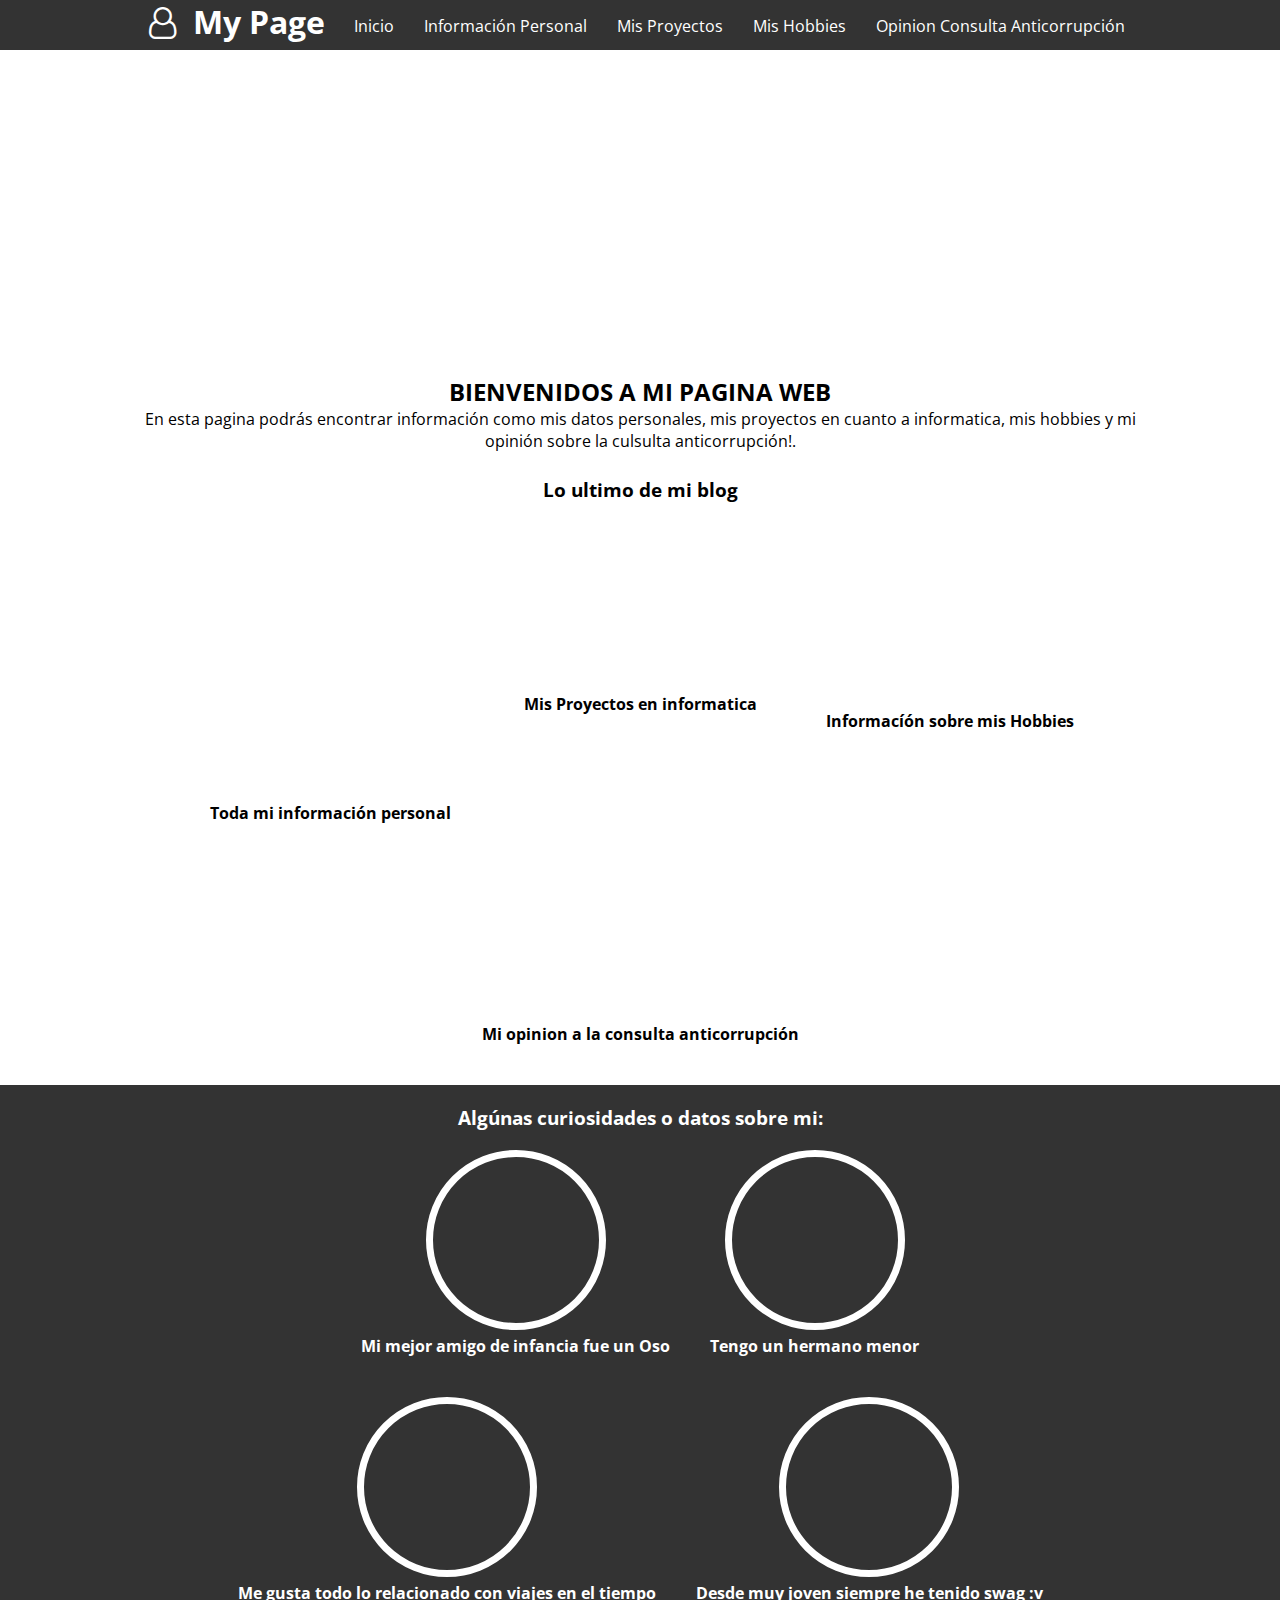
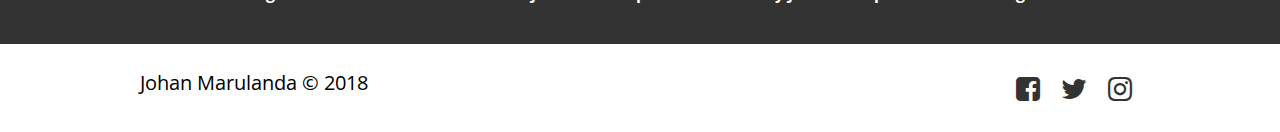
<file: index.html>
<!DOCTYPE html>
<html lang="es">
  <head>
    <title> Mi página web </title>
	<meta charset="UTF-8">
	<meta name="viewport" content="width=device-width, user-scalable=no, initial-scale=1, maximun-scale=1, minimum-scale=1">
	<link rel="stylesheet" href="css/fontello.css">
	<link rel="stylesheet" href="css/estilos.css">
  </head>
  <body>
    <header>
		<div class="contenedor">
			<h1 class="icon-user"> My Page </h1>
			<input type="checkbox" id="menu-bar">
			<label class="icon-menu" for="menu-bar"></label>
			<nav class="menu">
				<a href="index.html"> Inicio</a>
				<a href="info_personal.html"> Información Personal </a>
				<a href="proyectos.html"> Mis Proyectos </a>
				<a href="hobbies.html"> Mis Hobbies</a>
				<a href="consulta_anti.html"> Opinion Consulta Anticorrupción</a>
			</nav>
		</div>
	</header>
	
	<main>
		<section id="banner">
			<img class="vt" src="[data-uri]">
			<div class="contenedor">
				<h2>Viajes en el Tiempo</h2>
				<p>¿El viaje en el tiempo es posible?</p>
				<a href="viajes.html">Leer más</a>
			</div>
		</section>
		
		<section id="bienvenidos">
			<div class="contenedor">
				<h2>BIENVENIDOS A MI PAGINA WEB</h2>
				<p> En esta pagina podrás encontrar información como mis datos personales, mis proyectos en cuanto a informatica, mis hobbies y mi opinión sobre la culsulta anticorrupción!. </p>
				</div>
		</section>
		
		<section id="blog">
			<h3>Lo ultimo de mi blog</h3>
			<div class="contenedor">
				<article>
					<img class="personal" src="[data-uri]">
					<h4>Toda mi información personal</h4>
				</article>
				
				<article>
					<img class="project"  src="[data-uri]">
					<h4>Mis Proyectos en informatica</h4>
				</article>
				
				<article>
					<img class="hobbies" alt="" src="[data-uri]">
					<h4>Informacíón sobre mis Hobbies</h4>
				</article>
				
				<article>
					<img class="consulta" alt="" src="[data-uri]"> 
					<h4>Mi opinion a la consulta anticorrupción</h4>
				</article>
			</div>
		</section>
		
		<section id="info">
		 <h3> Algúnas curiosidades o datos sobre mi: </h3>
			<div class="contenedor">
				<div class="info-me">
					<img class="oso" alt="" src="[data-uri]">	
					<h4>Mi mejor amigo de infancia fue un Oso</h4>
				</div>
			
				<div class="info-me">
					<img class="brother" alt="" src="[data-uri]">
					<h4>Tengo un hermano menor</h4>
				</div>
			
				<div class="info-me">
					<img class="back" alt="" src="[data-uri]">
					<h4>Me gusta todo lo relacionado con viajes en el tiempo</h4>
				</div>
			
				<div class="info-me">
					<img class="swag" alt="" src="[data-uri]">
					<h4>Desde muy joven siempre he tenido swag :v</h4>
				</div>
			</div>
		</section>
	</main>
	
	<footer>
		<div class="contenedor">
			<p class="copy"> Johan Marulanda &copy; 2018</p>
			<div class="sociales">
				<a class="icon-facebook" href="https://www.facebook.com/Joansebastian.marulanda1"></a>
				<a class="icon-twitter" href="https://twitter.com/JoanSM97"></a>
				<a class="icon-instagram" href="https://www.instagram.com/johan.marulanda1/"></a>			
			</div>
		</div>
	</footer>
  </body>
</html>
</file>
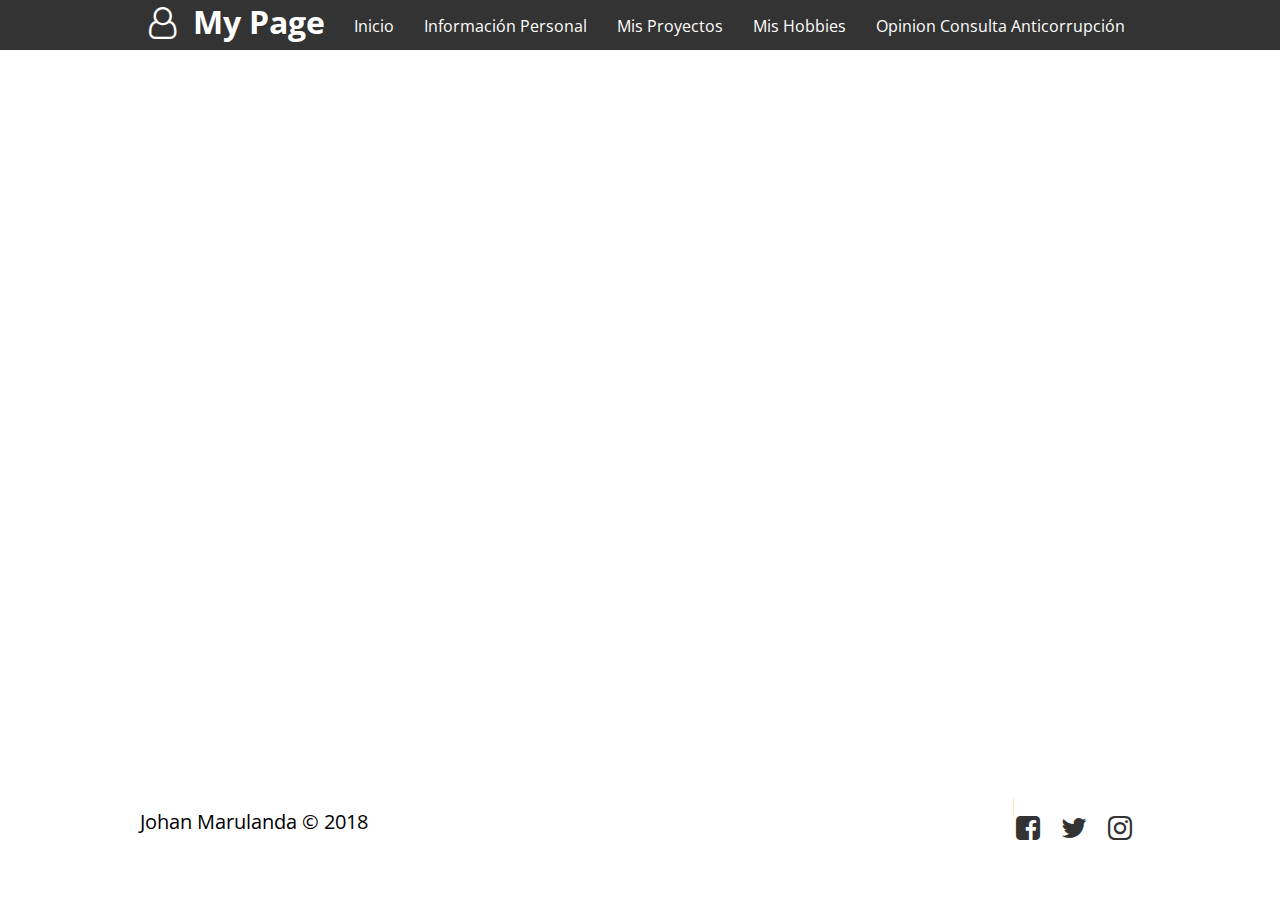
<file: consulta_anti.html>
<!DOCTYPE html>
<html lang="es">
  <head>
    <title> Mi página web </title>
	<meta charset="UTF-8">
	<meta name="viewport" content="width=device-width, user-scalable=no, initial-scale=1, maximun-scale=1, minimum-scale=1">
	<link rel="stylesheet" href="css/fontello.css">
	<link rel="stylesheet" href="css/estilos.css">
  </head>
  <body>
    <header>
		<div class="contenedor">
			<h1 class="icon-user"> My Page </h1>
			<input type="checkbox" id="menu-bar">
			<label class="icon-menu" for="menu-bar"></label>
			<nav class="menu">
				<a href="index.html"> Inicio</a>
				<a href="info_personal.html"> Información Personal </a>
				<a href="proyectos.html"> Mis Proyectos </a>
				<a href="hobbies.html"> Mis Hobbies</a>
				<a href="consulta_anti.html"> Opinion Consulta Anticorrupción</a>
			</nav>
		</div>
	</header>
	
	<br><br>
	<br><br>
	
	<div class="contenedor-video">
		<iframe width="560" height="315" src="https://www.youtube.com/embed/e0BK7gTEwHw" frameborder="0" allow="autoplay; encrypted-media" allowfullscreen></iframe>
	</div>
	
	<footer>
		<div class="contenedor">
			<p class="copy"> Johan Marulanda &copy; 2018</p>
			<div class="sociales">
				<a class="icon-facebook" href="https://www.facebook.com/Joansebastian.marulanda1"></a>
				<a class="icon-twitter" href="https://twitter.com/JoanSM97"></a>
				<a class="icon-instagram" href="https://www.instagram.com/johan.marulanda1/"></a>			
			</div>
		</div>
	</footer>
  </body>
</html>
</file>
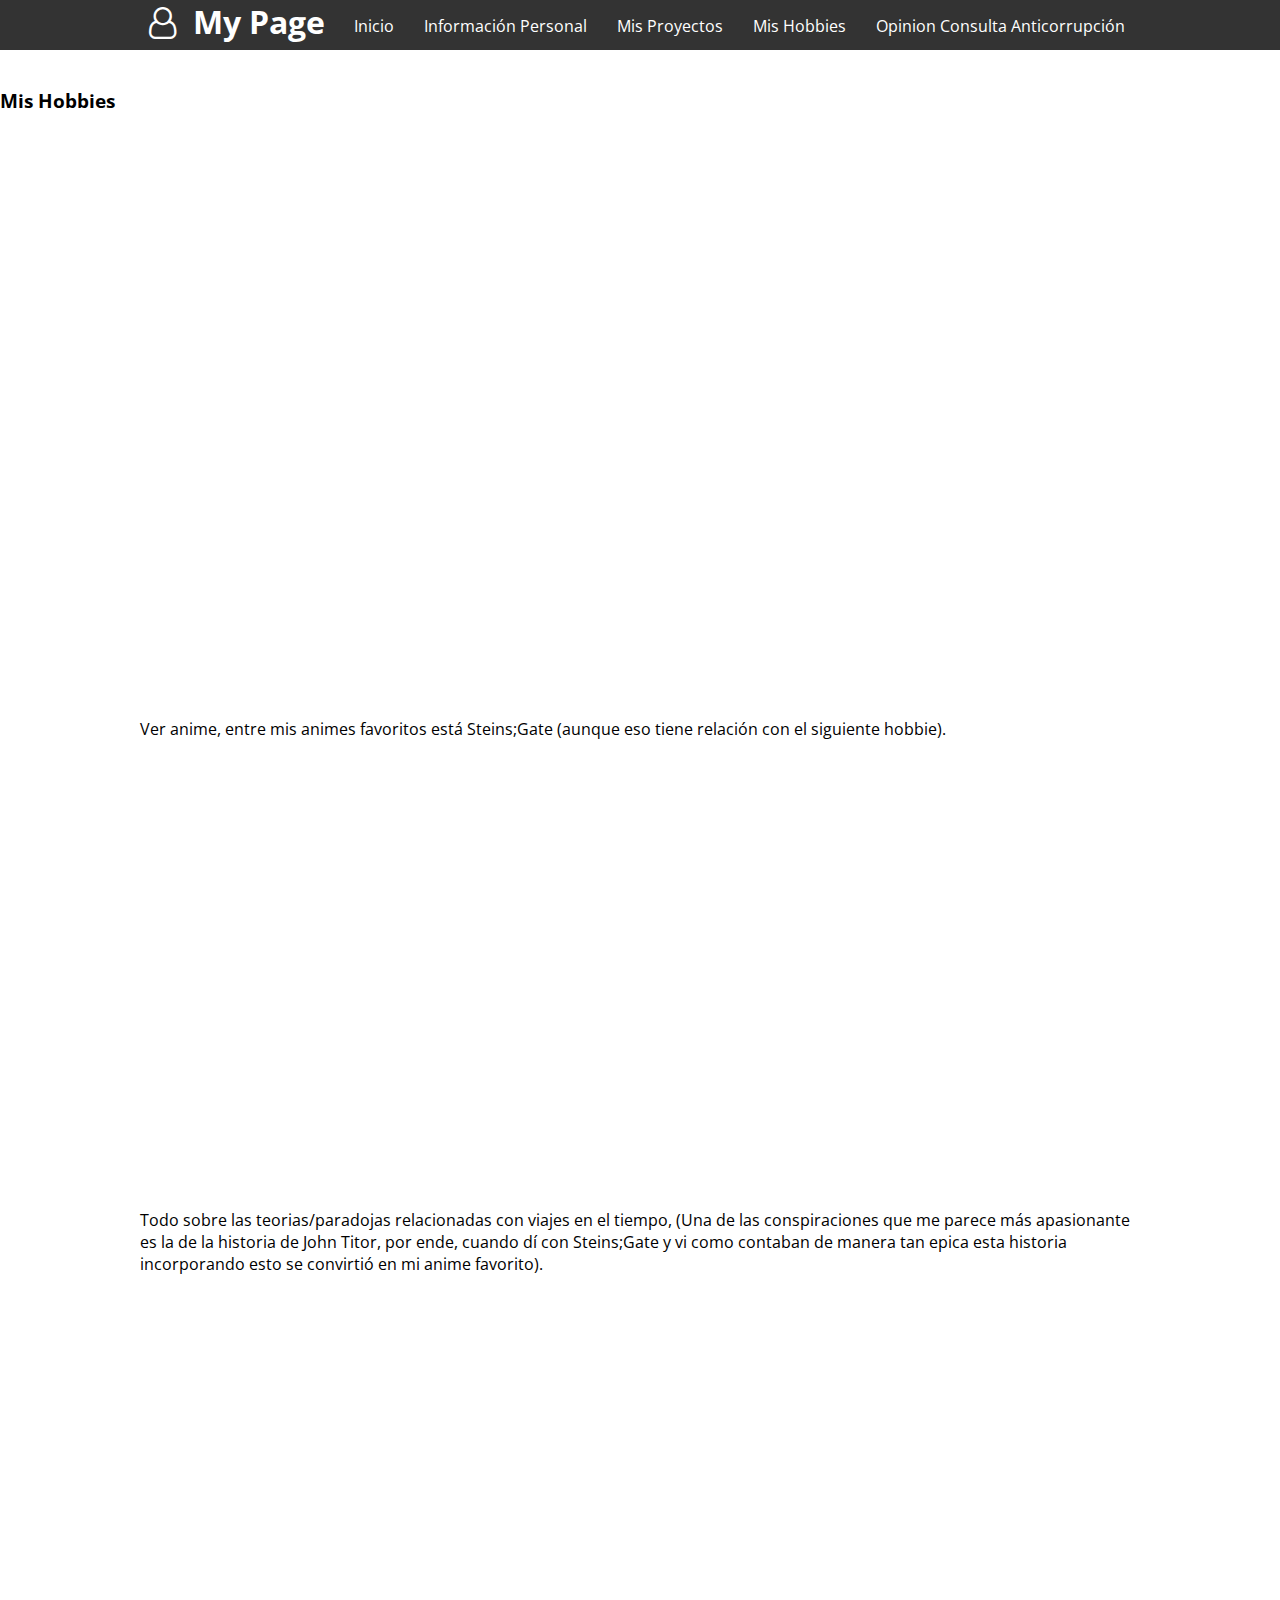
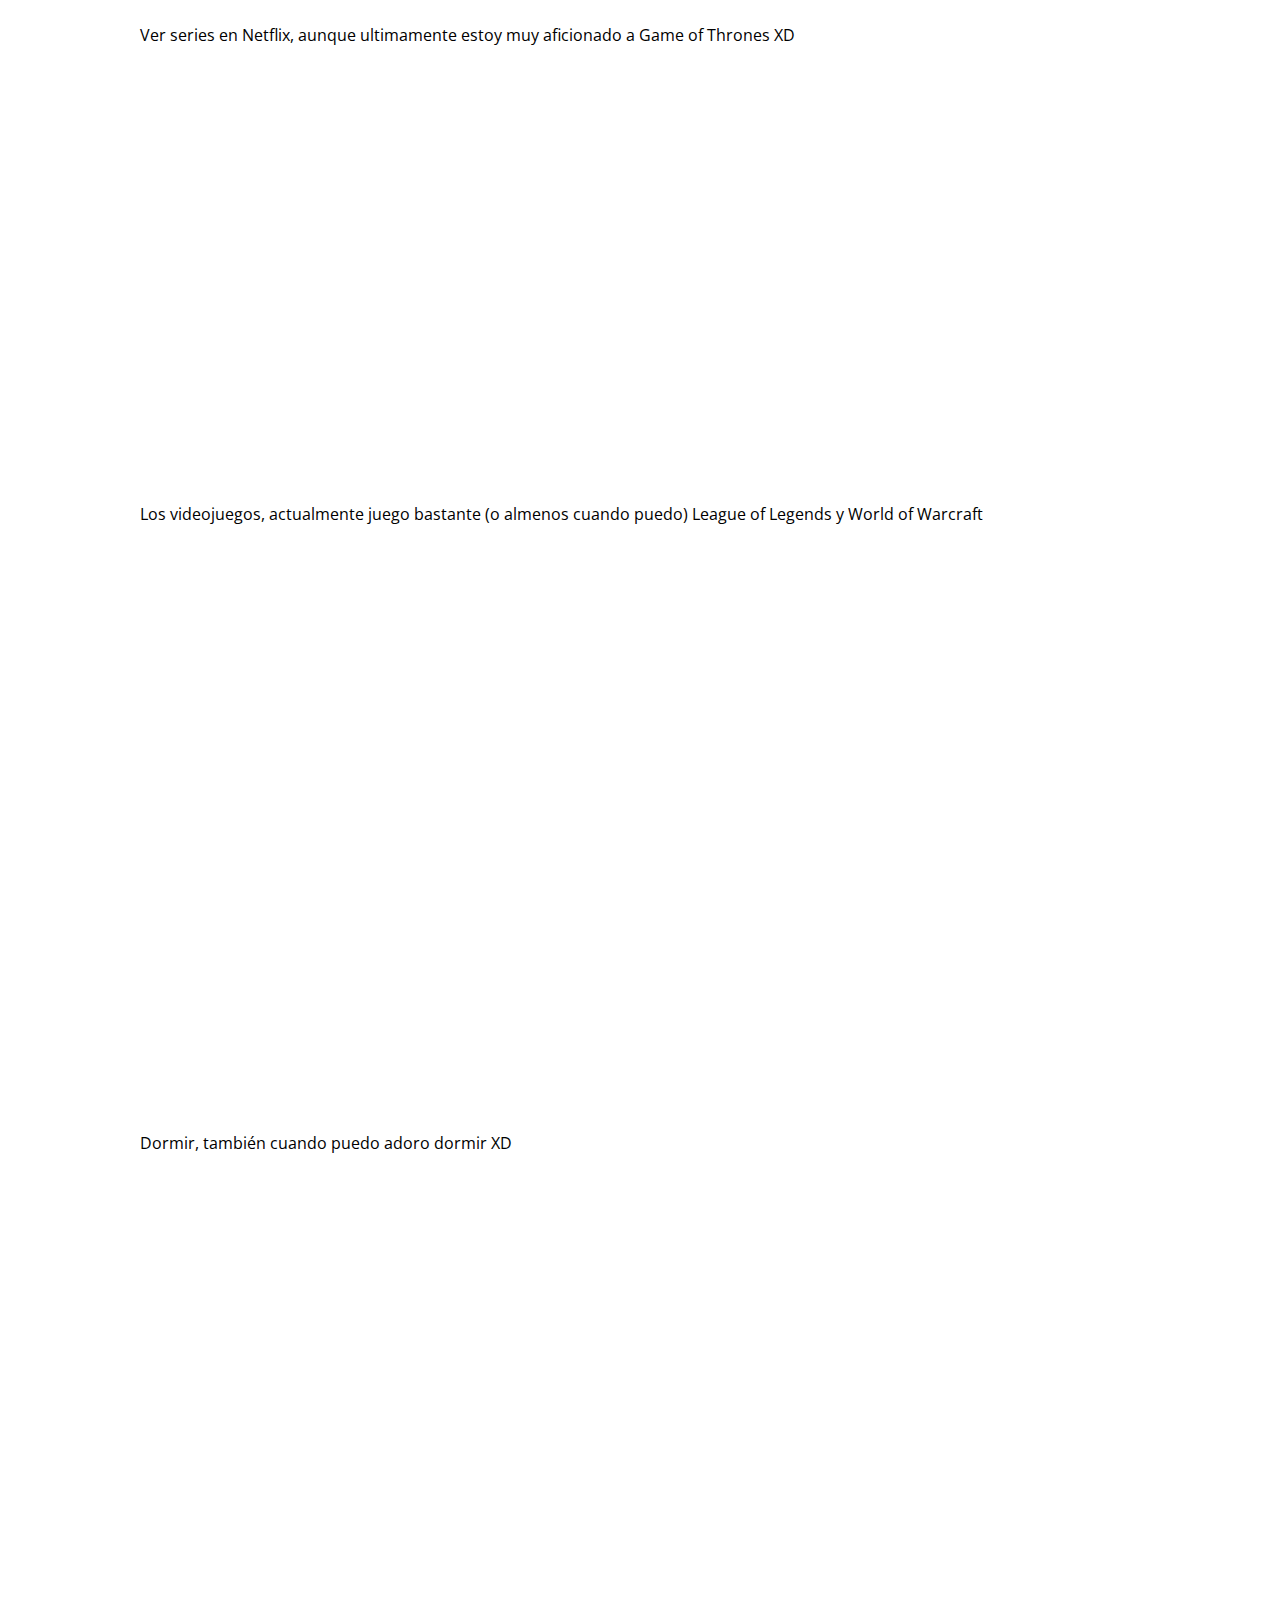
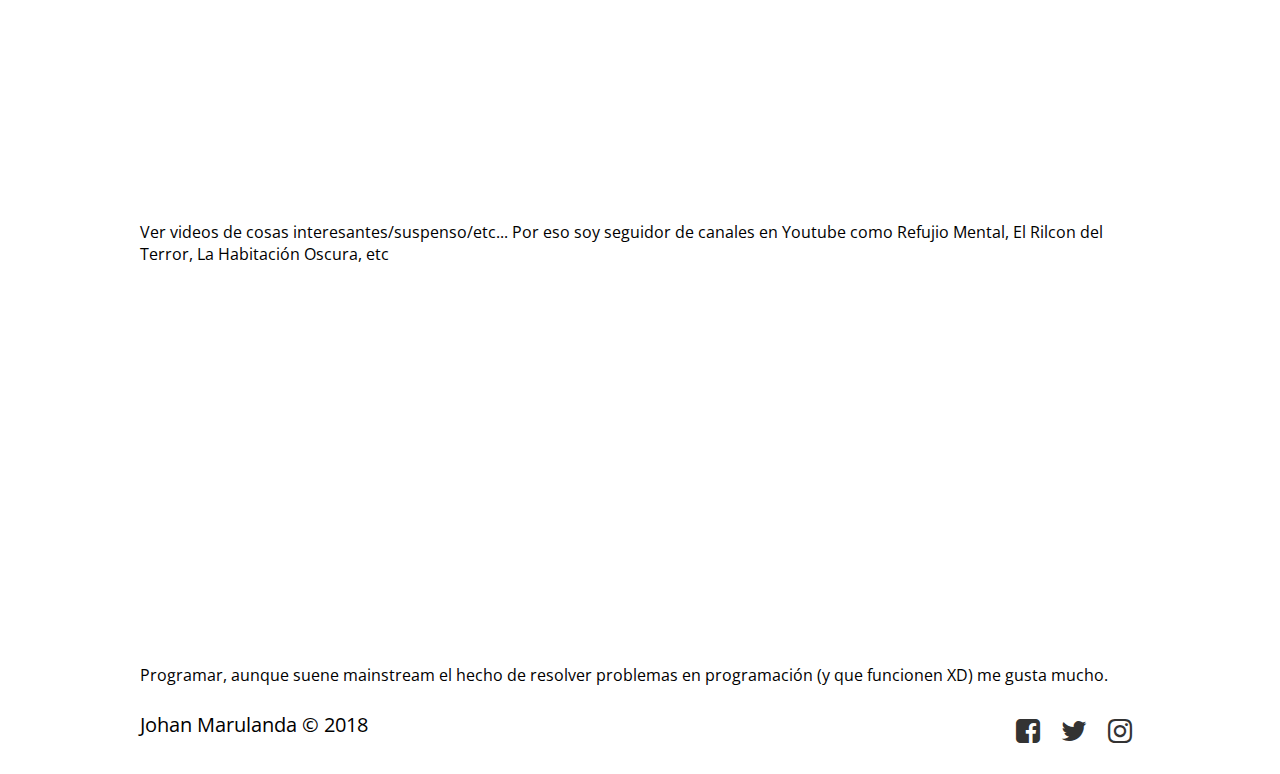
<file: hobbies.html>
<!DOCTYPE html>
<html lang="es">
  <head>
    <title> Mi página web </title>
	<meta charset="UTF-8">
	<meta name="viewport" content="width=device-width, user-scalable=no, initial-scale=1, maximun-scale=1, minimum-scale=1">
	<link rel="stylesheet" href="css/fontello.css">
	<link rel="stylesheet" href="css/estilos.css">
  </head>
  <body>
    <header>
		<div class="contenedor">
			<h1 class="icon-user"> My Page </h1>
			<input type="checkbox" id="menu-bar">
			<label class="icon-menu" for="menu-bar"></label>
			<nav class="menu">
				<a href="index.html"> Inicio</a>
				<a href="info_personal.html"> Información Personal </a>
				<a href="proyectos.html"> Mis Proyectos </a>
				<a href="hobbies.html"> Mis Hobbies</a>
				<a href="consulta_anti.html"> Opinion Consulta Anticorrupción</a>
			</nav>
		</div>
	</header>
	
	<br><br>
	<br><br>
	
	<section id="blogh">
		<h3>Mis Hobbies</h3>
		<div class="contenedor">
			<article>
				<img class="steins" src="[data-uri]">
					<p>Ver anime, entre mis animes favoritos está Steins;Gate (aunque eso tiene relación con el siguiente hobbie).</p>
			</article>
            
            <br><br>
			
			<article>
				<img class="sg" src="[data-uri]">
				<p>Todo sobre las teorias/paradojas relacionadas con viajes en el tiempo, (Una de las conspiraciones que me parece más apasionante es 
					la de la historia de John Titor, por ende, cuando dí con Steins;Gate y vi como contaban de manera tan epica esta historia incorporando esto
					se convirtió en mi anime favorito).</p>
			</article>
			
            <br><br>
            	
			<article>
				<img class="netflix" src="[data-uri]">
				<p>Ver series en Netflix, aunque ultimamente estoy muy aficionado a Game of Thrones XD</p>
			</article>
            
            <br><br>
            
			<article>
				<img class="lol" src="[data-uri]">
				<p>Los videojuegos, actualmente juego bastante (o almenos cuando puedo) League of Legends y World of Warcraft</p>
			</article>
			
			<br><br>
			
			<article>
				<img class="dormir" src="[data-uri]">
				<p>Dormir, también cuando puedo adoro dormir XD</p>
			</article>
			
			<br><br>
			
			<article>
				<img class="game" src="[data-uri]">
				<p>Ver videos de cosas interesantes/suspenso/etc... Por eso soy seguidor de canales en Youtube como Refujio Mental, El Rilcon del Terror, La Habitación Oscura, etc</p>
			</article>
			
			<br><br>
			
			<article>
				<img class="programming" src="[data-uri]">
				<p>Programar, aunque suene mainstream el hecho de resolver problemas en programación (y que funcionen XD) me gusta mucho.</p>
			</article>
		</div>
	</section>
		
		
	<footer>
		<div class="contenedor">
			<p class="copy"> Johan Marulanda &copy; 2018</p>
			<div class="sociales">
				<a class="icon-facebook" href="https://www.facebook.com/Joansebastian.marulanda1"></a>
				<a class="icon-twitter" href="https://twitter.com/JoanSM97"></a>
				<a class="icon-instagram" href="https://www.instagram.com/johan.marulanda1/"></a>			
			</div>
		</div>
	</footer>
  </body>
</html>
</file>
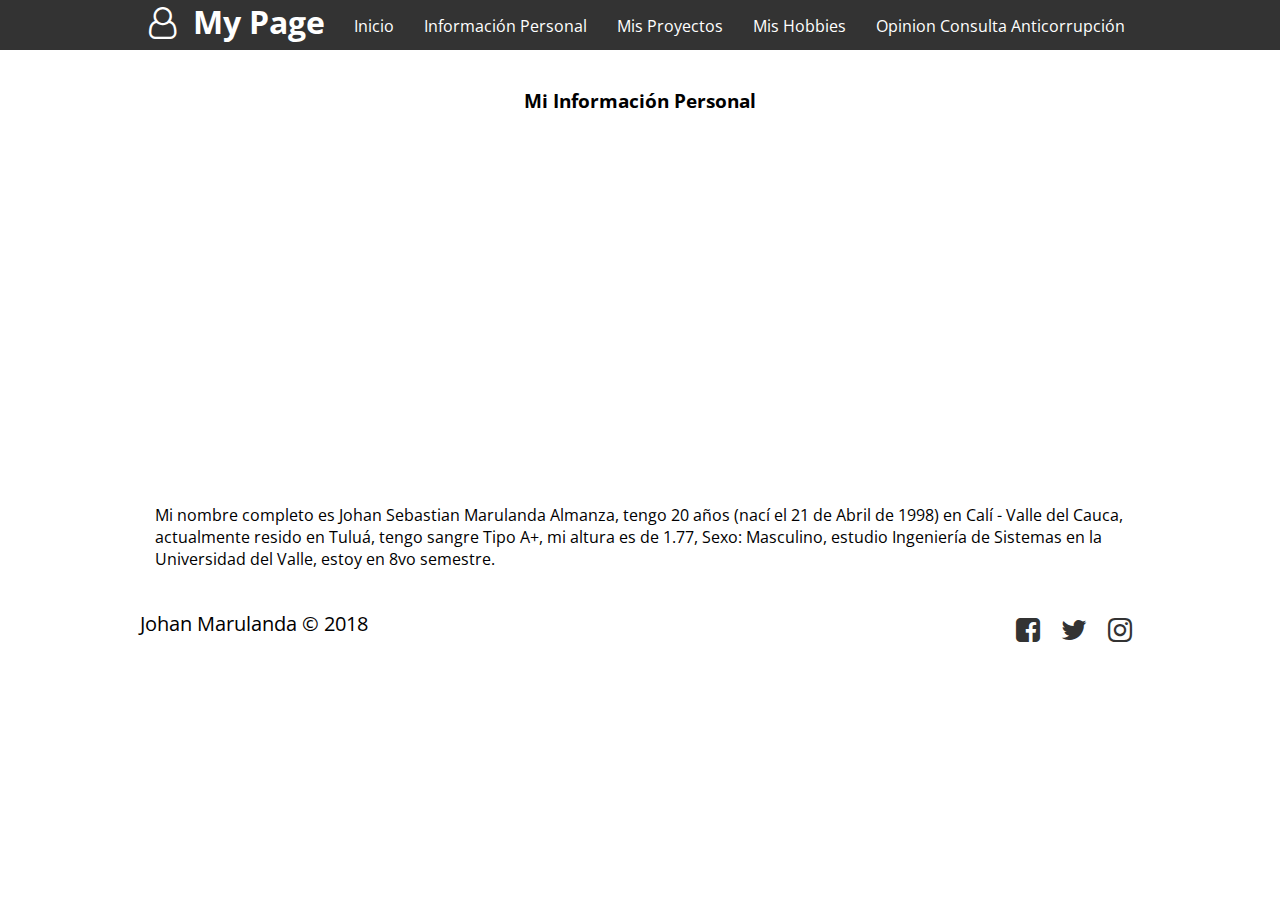
<file: info_personal.html>
<!DOCTYPE html>
<html lang="es">
  <head>
    <title> Mi página web </title>
	<meta charset="UTF-8">
	<meta name="viewport" content="width=device-width, user-scalable=no, initial-scale=1, maximun-scale=1, minimum-scale=1">
	<link rel="stylesheet" href="css/fontello.css">
	<link rel="stylesheet" href="css/estilos.css">
  </head>
  <body>
    <header>
		<div class="contenedor">
			<h1 class="icon-user"> My Page </h1>
			<input type="checkbox" id="menu-bar">
			<label class="icon-menu" for="menu-bar"></label>
			<nav class="menu">
				<a href="index.html"> Inicio</a>
				<a href="info_personal.html"> Información Personal </a>
				<a href="proyectos.html"> Mis Proyectos </a>
				<a href="hobbies.html"> Mis Hobbies</a>
				<a href="consulta_anti.html"> Opinion Consulta Anticorrupción</a>
			</nav>
		</div>
	</header>
	
	
	<br><br>
	<br><br>
	
	<section id="blog">
			<h3>Mi Información Personal</h3>
			<div class="contenedor">
				<article>
					<img class="mine" src="[data-uri]">
					<p>Mi nombre completo es Johan Sebastian Marulanda Almanza, tengo 20 años (nací el 21 de Abril de 1998)
					   en Calí - Valle del Cauca, actualmente resido en Tuluá, tengo sangre Tipo A+, mi altura es de 1.77, Sexo: Masculino,
					   estudio Ingeniería de Sistemas en la Universidad del Valle, estoy en 8vo semestre.</p>
				</article>
				
			</div>
		</section>
	
	<footer>
		<div class="contenedor">
			<p class="copy"> Johan Marulanda &copy; 2018</p>
			<div class="sociales">
				<a class="icon-facebook" href="https://www.facebook.com/Joansebastian.marulanda1"></a>
				<a class="icon-twitter" href="https://twitter.com/JoanSM97"></a>
				<a class="icon-instagram" href="https://www.instagram.com/johan.marulanda1/"></a>			
			</div>
		</div>
	</footer>
  </body>
</html>
</file>
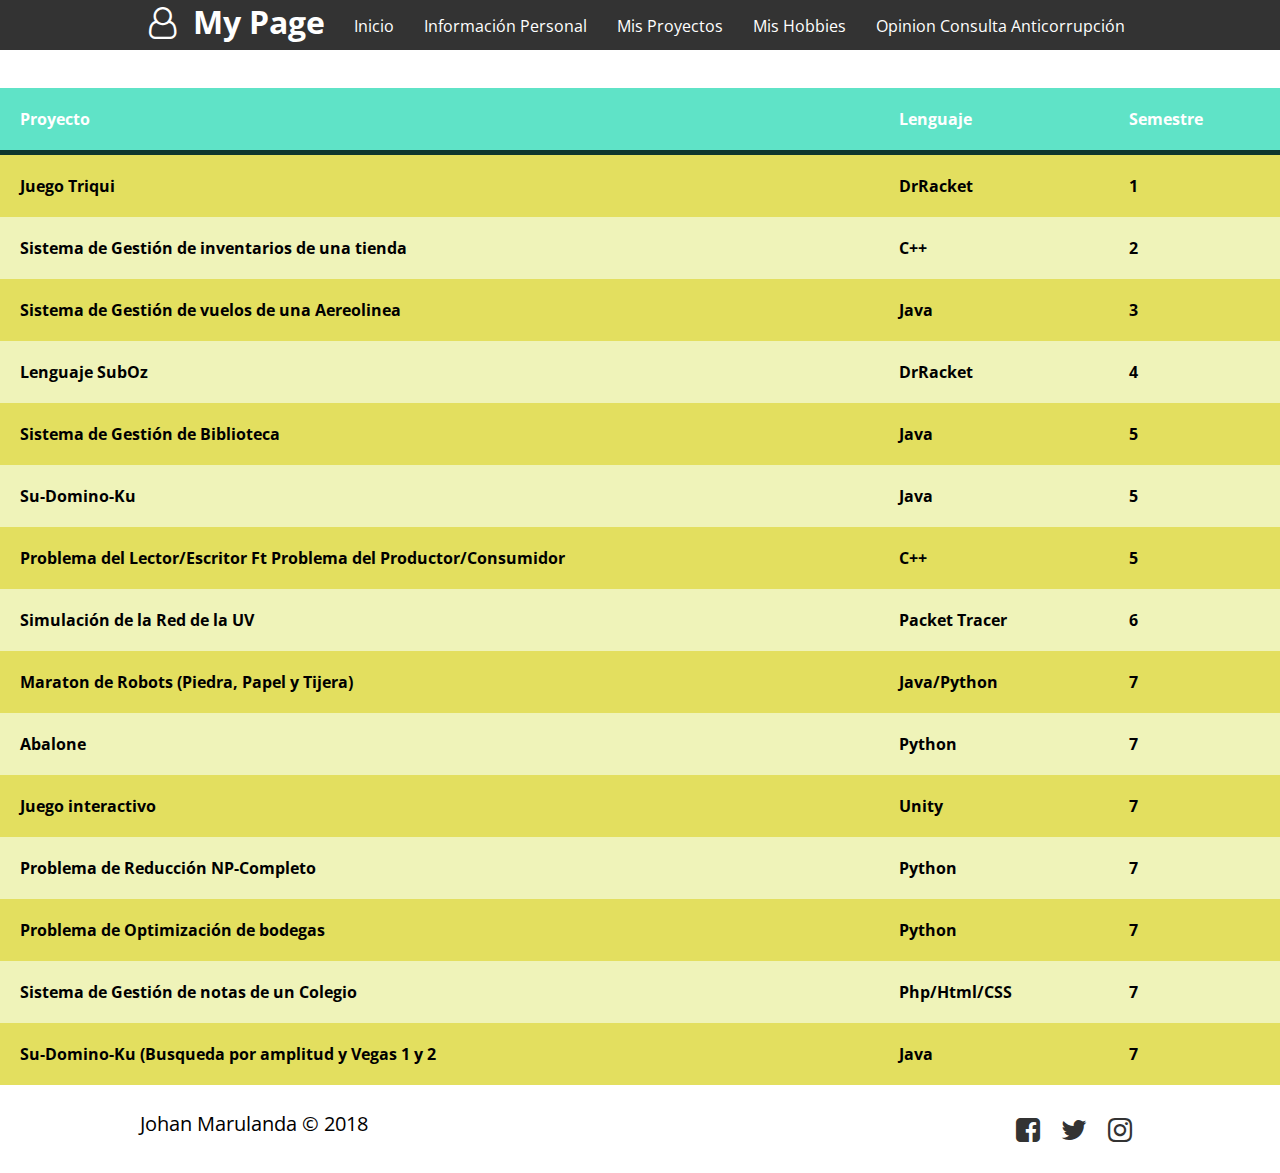
<file: proyectos.html>
<!DOCTYPE html>
<html lang="es">
  <head>
    <title> Mi página web </title>
	<meta charset="UTF-8">
	<meta name="viewport" content="width=device-width, user-scalable=no, initial-scale=1, maximun-scale=1, minimum-scale=1">
	<link rel="stylesheet" href="css/fontello.css">
	<link rel="stylesheet" href="css/estilos.css">
  </head>
  <body>
    <header>
		<div class="contenedor">
			<h1 class="icon-user"> My Page </h1>
			<input type="checkbox" id="menu-bar">
			<label class="icon-menu" for="menu-bar"></label>
			<nav class="menu">
				<a href="index.html"> Inicio</a>
				<a href="info_personal.html"> Información Personal </a>
				<a href="proyectos.html"> Mis Proyectos </a>
				<a href="hobbies.html"> Mis Hobbies</a>
				<a href="consulta_anti.html"> Opinion Consulta Anticorrupción</a>
			</nav>
		</div>
	</header>
	
	<br><br>
	<br><br>
	
	<section id="tabla">
	<div id="main-container">
		<table>
			<thead>
				<tr>
					<th>Proyecto</th><th>Lenguaje</th><th>Semestre</th>
				</tr>
			</thead>
			<tr>
				<th>Juego Triqui</th><th>DrRacket</th><th>1</th>
			</tr>
		
			<tr>
				<th>Sistema de Gestión de inventarios de una tienda</th><th>C++</th><th>2</th>
			</tr>
		
			<tr>
				<th>Sistema de Gestión de vuelos de una Aereolinea</th><th>Java</th><th>3</th>
			</tr>
			
			<tr>
				<th>Lenguaje SubOz</th><th>DrRacket</th><th>4</th>
			</tr>
			
			<tr>
				<th>Sistema de Gestión de Biblioteca</th><th>Java</th><th>5</th>
			</tr>
				
			<tr>
				<th>Su-Domino-Ku</th><th>Java</th><th>5</th>
			</tr>
			
			<tr>
				<th>Problema del Lector/Escritor Ft Problema del Productor/Consumidor</th><th>C++</th><th>5</th>
			</tr>
			
			<tr>
				<th>Simulación de la Red de la UV</th><th>Packet Tracer</th><th>6</th>
			</tr>
		
			<tr>
				<th>Maraton de Robots (Piedra, Papel y Tijera)</th><th>Java/Python</th><th>7</th>
			</tr>
		
			<tr>
				<th>Abalone</th><th>Python</th><th>7</th>
			</tr>
		
			<tr>
				<th>Juego interactivo</th><th>Unity</th><th>7</th>
			</tr>
		
			<tr>
				<th>Problema de Reducción NP-Completo</th><th>Python</th><th>7</th>
			</tr>
		
			<tr>
				<th>Problema de Optimización de bodegas</th><th>Python</th><th>7</th>
			</tr>
		
			<tr>
				<th>Sistema de Gestión de notas de un Colegio</th><th>Php/Html/CSS</th><th>7</th>
			</tr>
		
			<tr>
				<th>Su-Domino-Ku (Busqueda por amplitud y Vegas 1 y 2</th><th>Java</th><th>7</th>
			</tr>
		</table>
	</div>
	</section>
	
	
	<footer>
		<div class="contenedor">
			<p class="copy"> Johan Marulanda &copy; 2018</p>
			<div class="sociales">
				<a class="icon-facebook" href="https://www.facebook.com/Joansebastian.marulanda1"></a>
				<a class="icon-twitter" href="https://twitter.com/JoanSM97"></a>
				<a class="icon-instagram" href="https://www.instagram.com/johan.marulanda1/"></a>			
			</div>
		</div>
	</footer>
  </body>
</html>
</file>
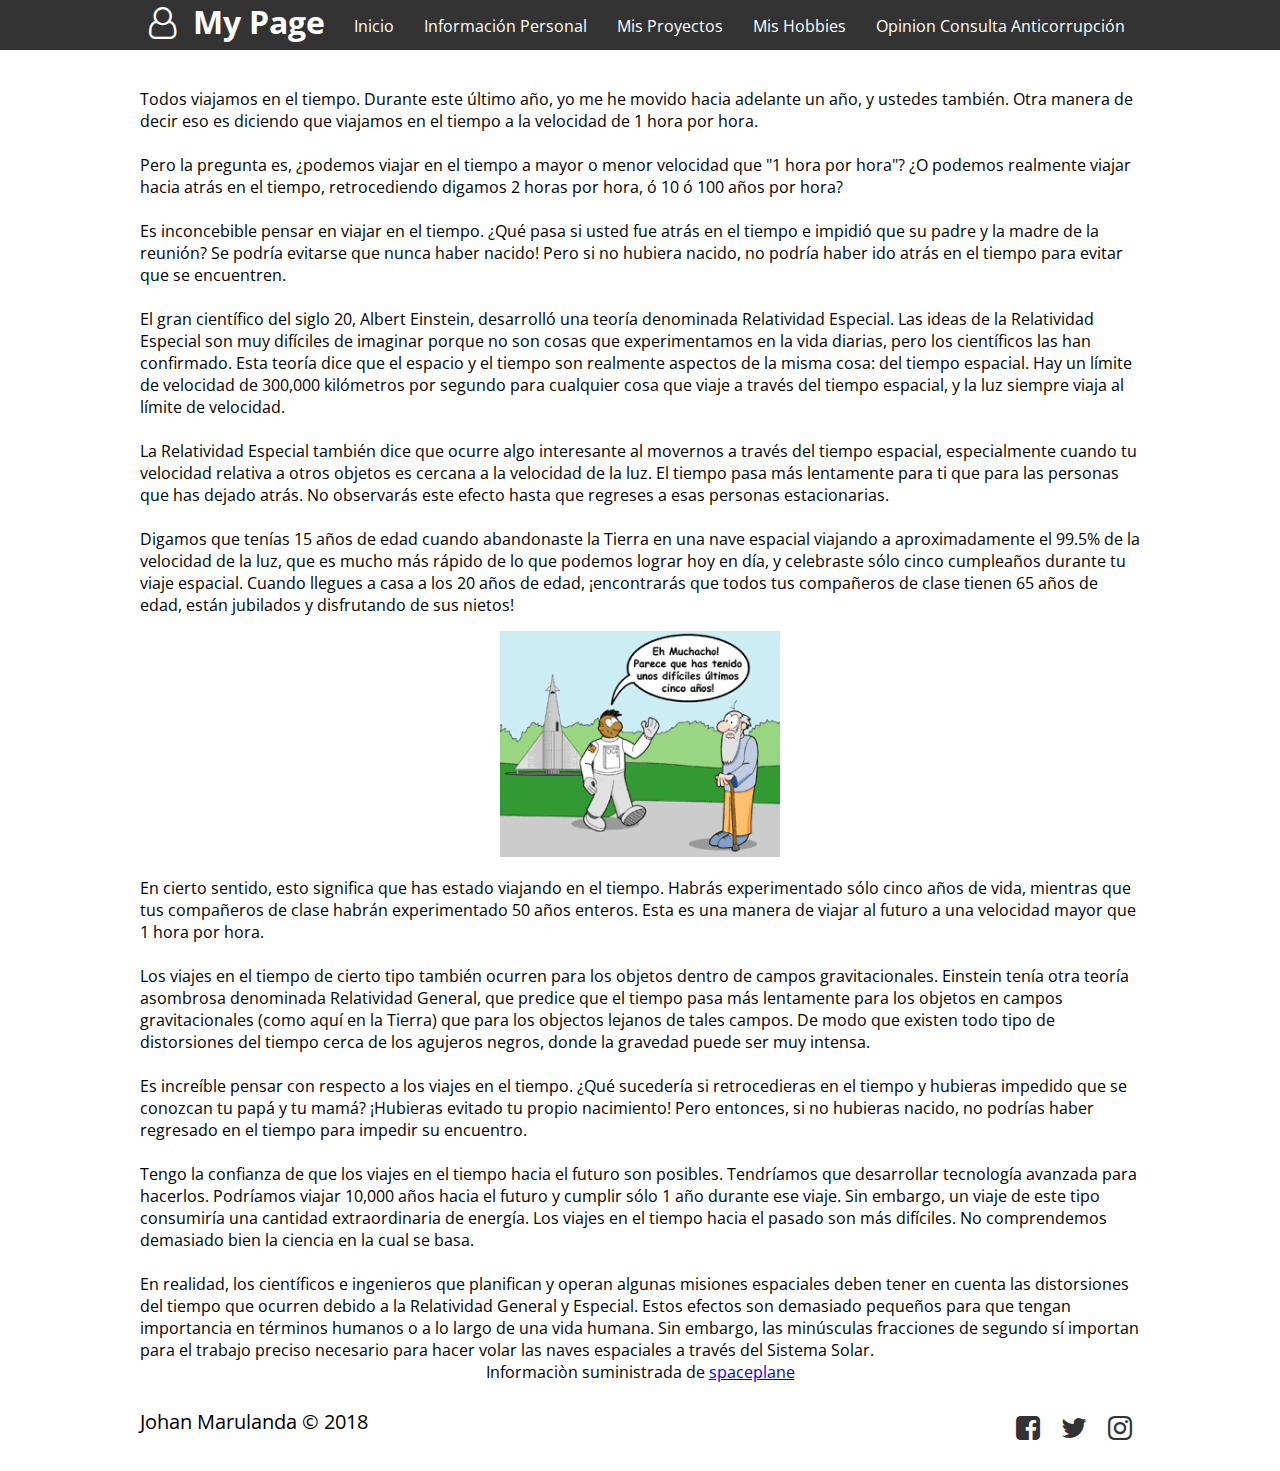
<file: viajes.html>
<!DOCTYPE html>
<html lang="es">
  <head>
    <title> Mi página web </title>
	<meta charset="UTF-8">
	<meta name="viewport" content="width=device-width, user-scalable=no, initial-scale=1, maximun-scale=1, minimum-scale=1">
	<link rel="stylesheet" href="css/fontello.css">
	<link rel="stylesheet" href="css/estilos.css">
  </head>
  <body>
    <header>
		<div class="contenedor">
			<h1 class="icon-user"> My Page </h1>
			<input type="checkbox" id="menu-bar">
			<label class="icon-menu" for="menu-bar"></label>
			<nav class="menu">
				<a href="index.html"> Inicio</a>
				<a href="info_personal.html"> Información Personal </a>
				<a href="proyectos.html"> Mis Proyectos </a>
				<a href="hobbies.html"> Mis Hobbies</a>
				<a href="consulta_anti.html"> Opinion Consulta Anticorrupción</a>
			</nav>
		</div>
	</header>
	
	<br><br>
	<br><br>
	
	<section id="blog">
		<div class="contenedor">
		<p>Todos viajamos en el tiempo. Durante este último año, yo me he movido hacia adelante un año, y ustedes también. 
			Otra manera de decir eso es diciendo que viajamos en el tiempo a la velocidad de 1 hora por hora.</p>
		<br>
		<p>Pero la pregunta es, ¿podemos viajar en el tiempo a mayor o menor velocidad que "1 hora por hora"? 
			¿O podemos realmente viajar hacia atrás en el tiempo, retrocediendo digamos 2 horas por hora, ó 10 ó 100 años por hora?</p>
		<br>
		<p>Es inconcebible pensar en viajar en el tiempo. ¿Qué pasa si usted fue atrás en el tiempo e impidió que su padre y la madre de la 
			reunión? Se podría evitarse que nunca haber nacido! Pero si no hubiera nacido, no podría haber ido atrás en el tiempo para evitar 
			que se encuentren.</p>
		<br>
		<p>El gran científico del siglo 20, Albert Einstein, desarrolló una teoría denominada Relatividad Especial. Las ideas de la Relatividad 
			Especial son muy difíciles de imaginar porque no son cosas que experimentamos en la vida diarias, pero los científicos las han confirmado. 
			Esta teoría dice que el espacio y el tiempo son realmente aspectos de la misma cosa: del tiempo espacial. Hay un límite de velocidad de 300,000 
			kilómetros por segundo para cualquier cosa que viaje a través del tiempo espacial, y la luz siempre viaja al límite de velocidad.</p>
		<br>
		<p>La Relatividad Especial también dice que ocurre algo interesante al movernos a través del tiempo espacial, especialmente cuando tu velocidad relativa 
			a otros objetos es cercana a la velocidad de la luz. El tiempo pasa más lentamente para ti que para las personas que has dejado atrás. No observarás este 
			efecto hasta que regreses a esas personas estacionarias.</p>
		<br>
		<p>Digamos que tenías 15 años de edad cuando abandonaste la Tierra en una nave espacial viajando a aproximadamente el 99.5% de la velocidad de la luz, 
			que es mucho más rápido de lo que podemos lograr hoy en día, y celebraste sólo cinco cumpleaños durante tu viaje espacial. Cuando llegues a casa a 
			los 20 años de edad, ¡encontrarás que todos tus compañeros de clase tienen 65 años de edad, están jubilados y disfrutando de sus nietos!</p>
	   <br>
	   <article>
			<img src="img/1.png">
		</article>
		<br>
		<p>En cierto sentido, esto significa que has estado viajando en el tiempo. Habrás experimentado sólo cinco años de vida, mientras que tus compañeros de 
		   clase habrán experimentado 50 años enteros. Esta es una manera de viajar al futuro a una velocidad mayor que 1 hora por hora.</p>
		<br>   
		 <p>Los viajes en el tiempo de cierto tipo también ocurren para los objetos dentro de campos gravitacionales. Einstein tenía otra teoría asombrosa denominada 
			Relatividad General, que predice que el tiempo pasa más lentamente para los objetos en campos gravitacionales (como aquí en la Tierra) que para los objectos 
			lejanos de tales campos. De modo que existen todo tipo de distorsiones del tiempo cerca de los agujeros negros, donde la gravedad puede ser muy intensa.</p>
		<br>	
		<p>Es increíble pensar con respecto a los viajes en el tiempo. ¿Qué sucedería si retrocedieras en el tiempo y hubieras impedido que se conozcan tu papá y tu mamá? 
			¡Hubieras evitado tu propio nacimiento! Pero entonces, si no hubieras nacido, no podrías haber regresado en el tiempo para impedir su encuentro.</p>
		<br>	
		<p>Tengo la confianza de que los viajes en el tiempo hacia el futuro son posibles. Tendríamos que desarrollar tecnología avanzada para hacerlos. Podríamos viajar 10,000 
			años hacia el futuro y cumplir sólo 1 año durante ese viaje. Sin embargo, un viaje de este tipo consumiría una cantidad extraordinaria de energía. Los viajes en el 
			tiempo hacia el pasado son más difíciles. No comprendemos demasiado bien la ciencia en la cual se basa.</p>
		<br>	
		<p>En realidad, los científicos e ingenieros que planifican y operan algunas misiones espaciales deben tener en cuenta las distorsiones del tiempo que ocurren debido a la 
			Relatividad General y Especial. Estos efectos son demasiado pequeños para que tengan importancia en términos humanos o a lo largo de una vida humana. Sin embargo, las 
			minúsculas fracciones de segundo sí importan para el trabajo preciso necesario para hacer volar las naves espaciales a través del Sistema Solar.</p>
		<br>
		
		<p>Informaciòn suministrada de <a href="https://spaceplace.nasa.gov/review/dr-marc-space/time-travel.sp.html"> spaceplane</a>
		</p>
		</div>
	</section>
	
	
	<footer>
		<div class="contenedor">
			<p class="copy"> Johan Marulanda &copy; 2018</p>
			<div class="sociales">
				<a class="icon-facebook" href="https://www.facebook.com/Joansebastian.marulanda1"></a>
				<a class="icon-twitter" href="https://twitter.com/JoanSM97"></a>
				<a class="icon-instagram" href="https://www.instagram.com/johan.marulanda1/"></a>			
			</div>
		</div>
	</footer>
  </body>
</html>
</file>
<file: css/fontello.css>
@font-face {
  font-family: 'fontello';
  src: url('../font/fontello.eot?31662810');
  src: url('../font/fontello.eot?31662810#iefix') format('embedded-opentype'),
       url('../font/fontello.woff2?31662810') format('woff2'),
       url('../font/fontello.woff?31662810') format('woff'),
       url('../font/fontello.ttf?31662810') format('truetype'),
       url('../font/fontello.svg?31662810#fontello') format('svg');
  font-weight: normal;
  font-style: normal;
}
/* Chrome hack: SVG is rendered more smooth in Windozze. 100% magic, uncomment if you need it. */
/* Note, that will break hinting! In other OS-es font will be not as sharp as it could be */
/*
@media screen and (-webkit-min-device-pixel-ratio:0) {
  @font-face {
    font-family: 'fontello';
    src: url('../font/fontello.svg?31662810#fontello') format('svg');
  }
}
*/
 
 [class^="icon-"]:before, [class*=" icon-"]:before {
  font-family: "fontello";
  font-style: normal;
  font-weight: normal;
  speak: none;
 
  display: inline-block;
  text-decoration: inherit;
  width: 1em;
  margin-right: .2em;
  text-align: center;
  /* opacity: .8; */
 
  /* For safety - reset parent styles, that can break glyph codes*/
  font-variant: normal;
  text-transform: none;
 
  /* fix buttons height, for twitter bootstrap */
  line-height: 1em;
 
  /* Animation center compensation - margins should be symmetric */
  /* remove if not needed */
  margin-left: .2em;
 
  /* you can be more comfortable with increased icons size */
  /* font-size: 120%; */
 
  /* Font smoothing. That was taken from TWBS */
  -webkit-font-smoothing: antialiased;
  -moz-osx-font-smoothing: grayscale;
 
  /* Uncomment for 3D effect */
  /* text-shadow: 1px 1px 1px rgba(127, 127, 127, 0.3); */
}
 
.icon-left:before { content: '\e800'; } /* '' */
.icon-right:before { content: '\e801'; } /* '' */
.icon-music:before { content: '\e802'; } /* '' */
.icon-twitter:before { content: '\f099'; } /* '' */
.icon-menu:before { content: '\f0c9'; } /* '' */
.icon-instagram:before { content: '\f16d'; } /* '' */
.icon-user:before { content: '\f2c0'; } /* '' */
.icon-facebook:before { content: '\f308'; } /* '' */
</file>
<file: css/estilos.css>
@import url('https://fonts.googleapis.com/css?family=Open+Sans');
@import url(menu.css);
@import url(banner.css);
@import url(blog.css);
@import url(info.css);
@import url(main-container.css);

* {
	margin: 0;
	padding: 0;
	box-sizing: border-box
}

body {
	font-family: 'Open Sans', sans-serif;
}

header{
	width: 100%;
	height: 50px;
	background: #333;
	color: #fff;
	
	position: fixed;
	top: 0;
	left: 0;
	z-index: 100;
}

.contenedor {
	width: 98%;
	margin: auto;
}

h1 {
	float: left;
}

header .contenedor {
	display: table;
}	

section {
	width: 100%;
	margin-bottom: 25px;
}

#bienvenidos {
	text-align: center;
}

footer .contenedor {
	display: flex;
	flex-wrap: wrap;
	justify-content: center;
	padding-bottom: 25px;
}

.copy {
	font-size: 20px;
}

.sociales {
	width: 100%;
	text-align: center;
	font-size: 28px;
}

.sociales a {
	color: #333;
	text-decoration: none;
}

/* Esto es para el video de la consulta anticorrución */
.contenedor-video {
	padding-bottom: 56.25%; /* Ya que el video está en formato 16 a 9 */
	height: 0;
	overflow: hidden;
	position: relative;
}

/* Esto es para el video de la consulta anticorrución */
iframe {
	position: absolute;
	height: 100%;
	width: 100%;
	top: 0;
	left: 0;
}

@media (min-width:768px) {
	.sociales {
		width: auto;
	}
	
	footer .contenedor {
		justify-content: space-between;
	}
}

@media (min-width:1024px) {
	.contenedor {
		width: 1000px;
	}
	
}
</file>
